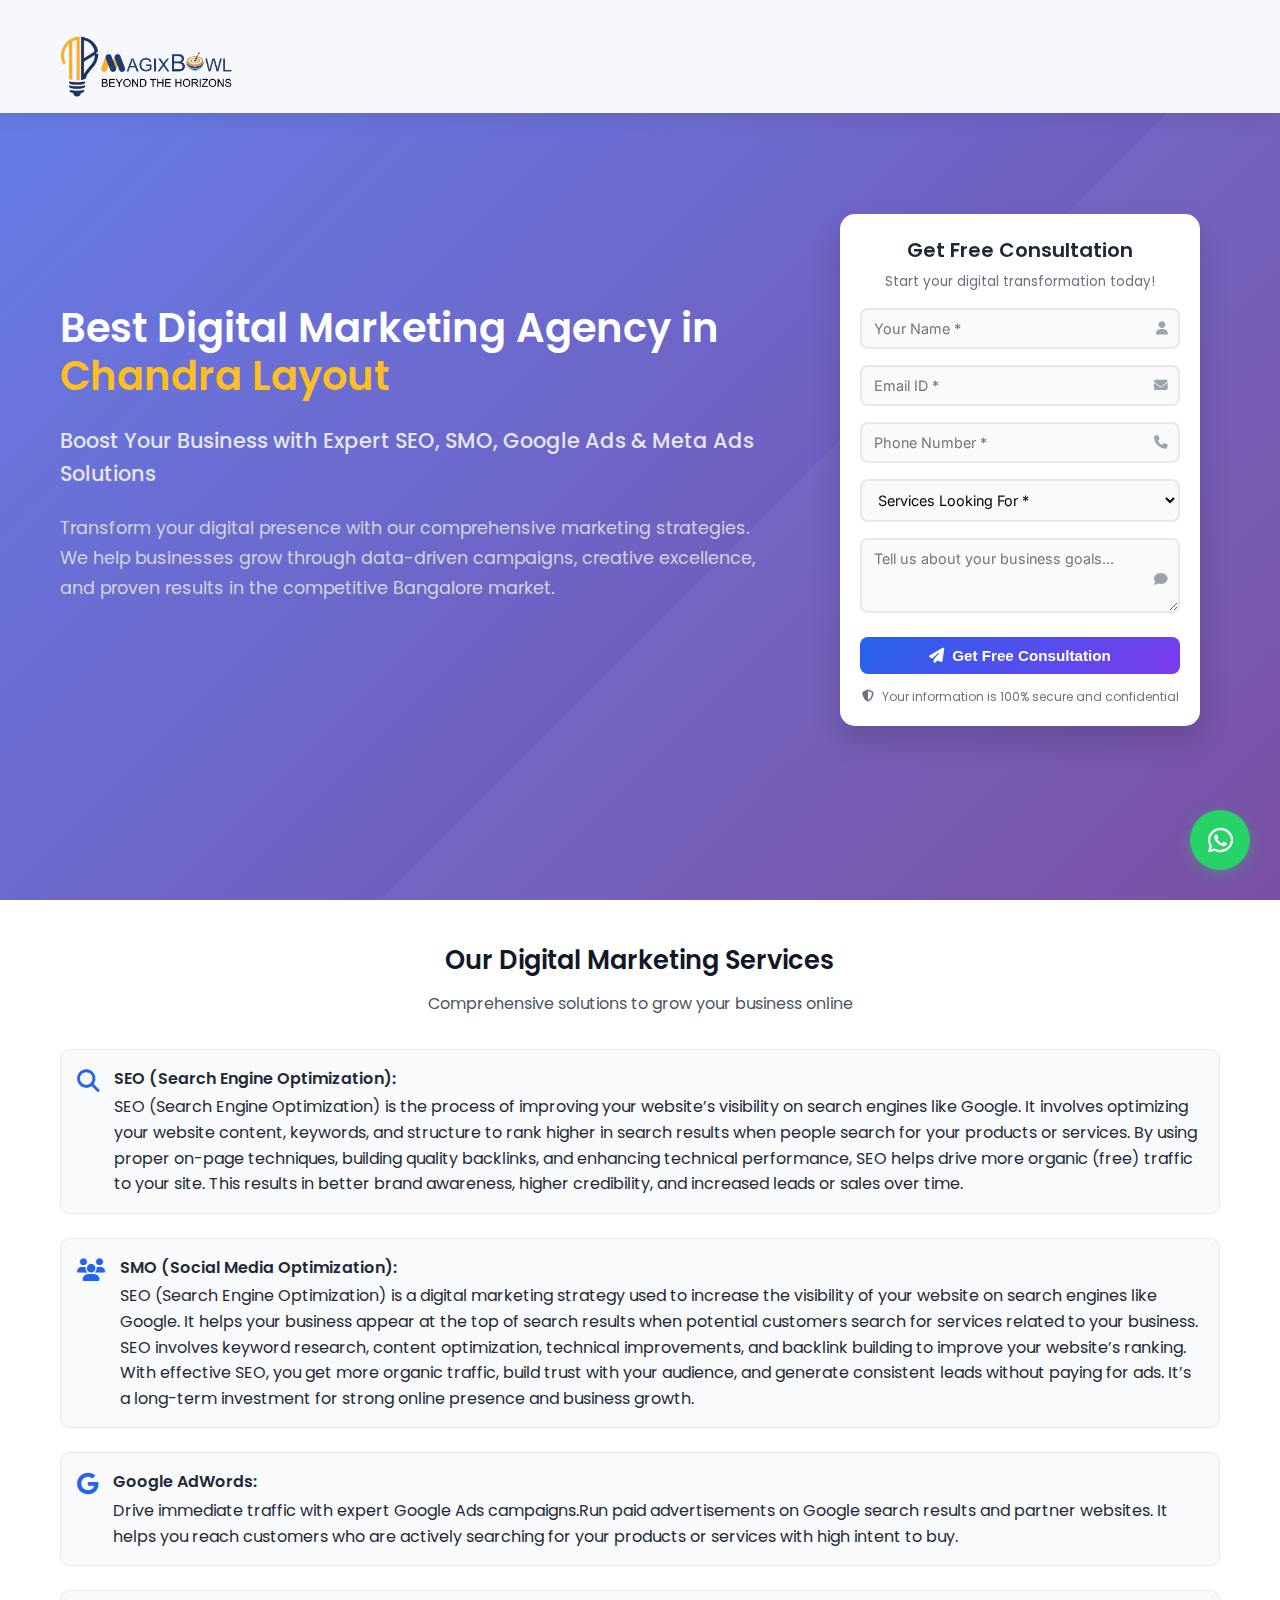
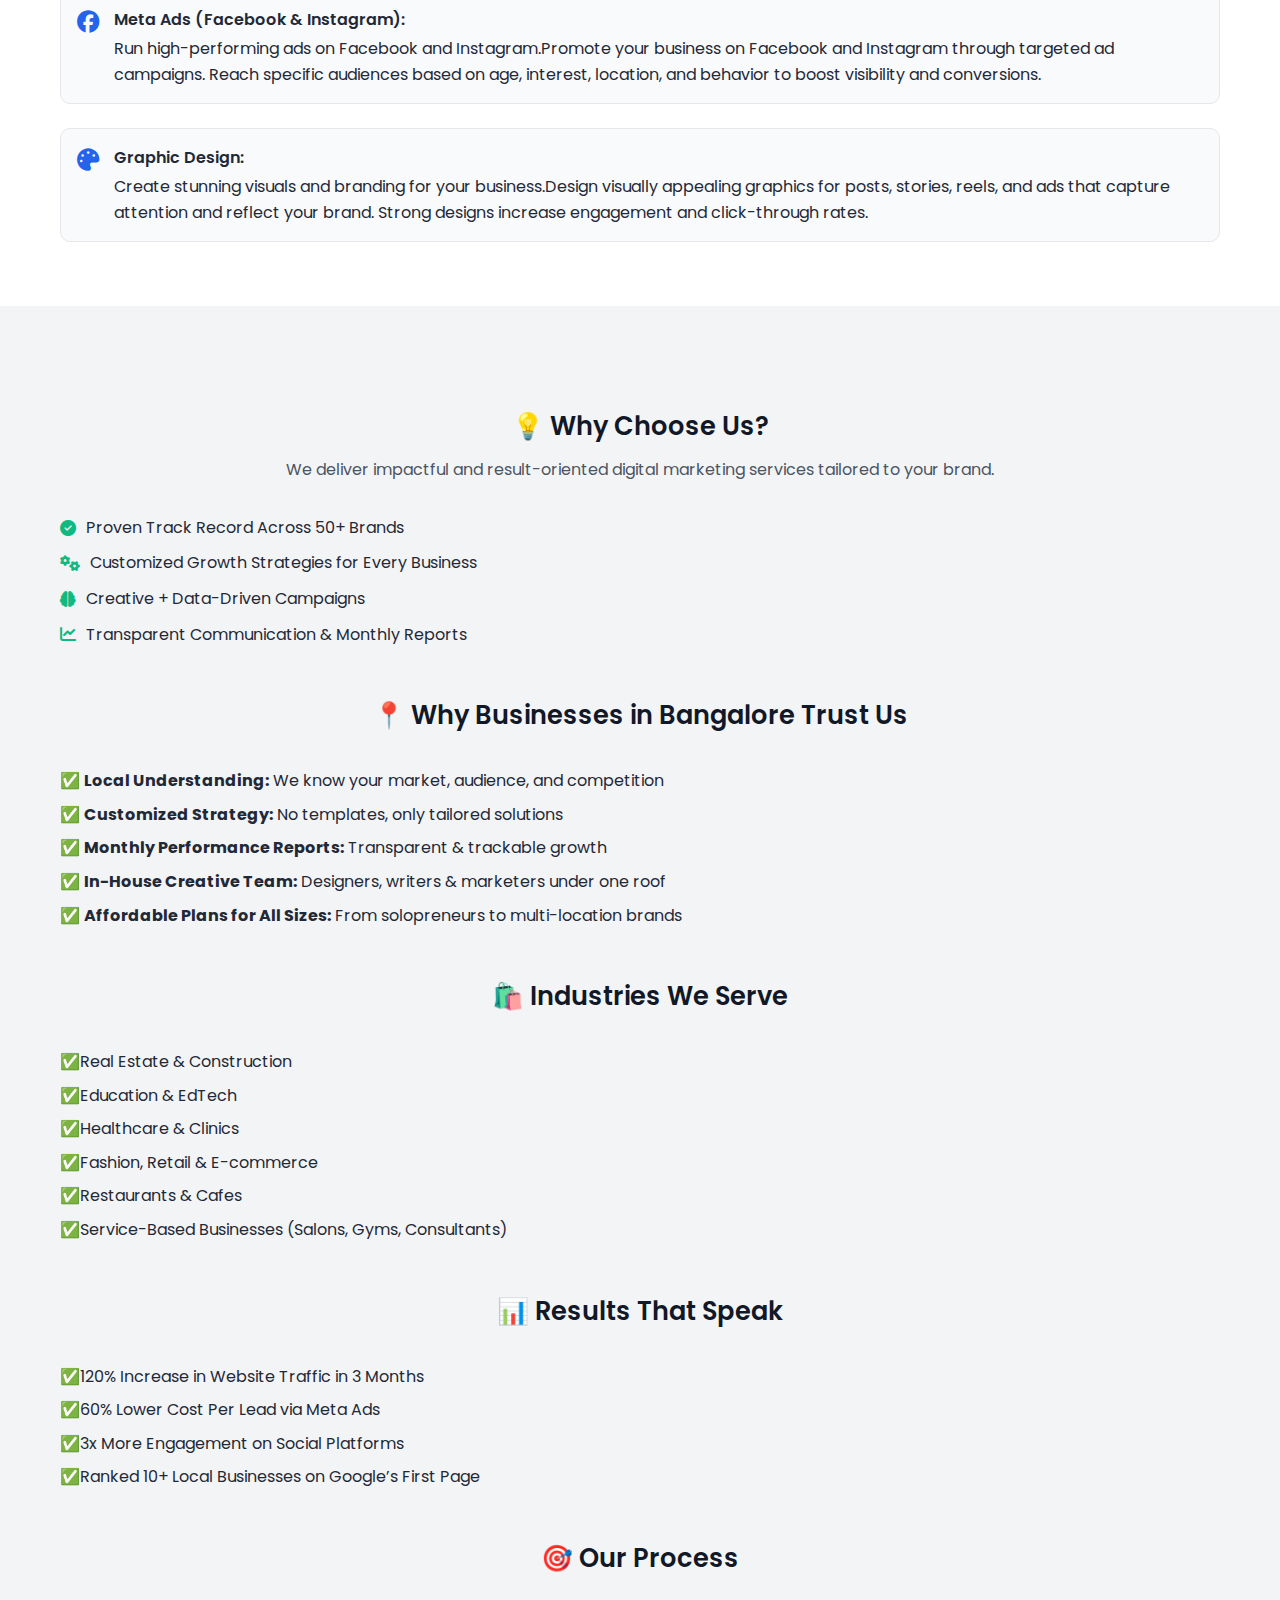
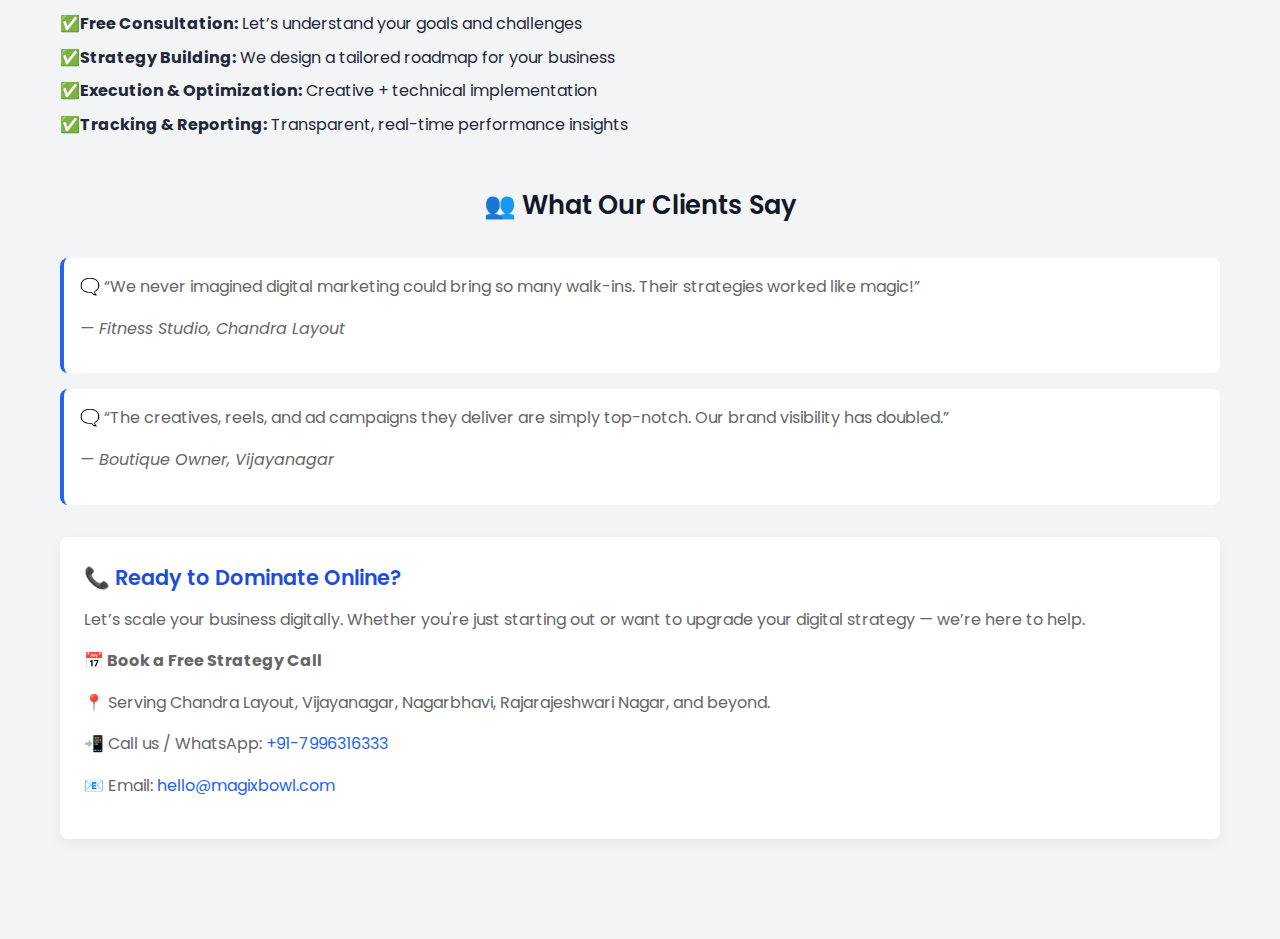
<file: index.html>
<!DOCTYPE html>
<html lang="en">

<head>
    <meta charset="UTF-8">
    <meta name="viewport" content="width=device-width, initial-scale=1.0">
    <title>DigiBoost | Best Digital Marketing Agency in Chandra Layout</title>
    <meta name="description"
        content="Leading digital marketing agency in Chandra Layout offering SEO, SMO, Google Ads, Meta Ads, and Graphic Design services. Boost your business online!">

    <!-- Google Fonts -->
    <link rel="preconnect" href="https://fonts.googleapis.com">
    <link rel="preconnect" href="https://fonts.gstatic.com" crossorigin>
    <link
        href="https://fonts.googleapis.com/css2?family=Inter:wght@300;400;500;600;700;800&family=Poppins:wght@300;400;500;600;700&display=swap"
        rel="stylesheet">

    <!-- Font Awesome for Icons -->
    <link rel="stylesheet" href="https://cdnjs.cloudflare.com/ajax/libs/font-awesome/6.5.0/css/all.min.css">

    <link rel="stylesheet" href="styles.css">
</head>

<body>
    <!-- Header -->
    <header class="header">
        <nav class="navbar">
            <div class="nav-container">
                <div class="logo">
                    <img src="./imges/logo (1).png" alt="">
                </div>
            </div>
        </nav>
    </header>

    <!-- Hero Section -->
    <section id="home" class="hero">
        <div class="hero-container">
            <div class="hero-content">
                <div class="hero-text">
                    <h1 class="hero-title">Best Digital Marketing Agency in <span class="highlight">Chandra
                            Layout</span></h1>
                    <p class="hero-subtitle">Boost Your Business with Expert SEO, SMO, Google Ads & Meta Ads Solutions
                    </p>
                    <p class="hero-description">Transform your digital presence with our comprehensive marketing
                        strategies. We help businesses grow through data-driven campaigns, creative excellence, and
                        proven results in the competitive Bangalore market.</p>


                </div>

                <!-- Contact Form -->
                <div class="hero-form-container">
                    <div class="form-header">
                        <h3>Get Free Consultation</h3>
                        <p>Start your digital transformation today!</p>
                    </div>
                    <form class="hero-form" id="contactForm">
                        <div class="form-group">
                            <input type="text" name="name" placeholder="Your Name *" required>
                            <i class="fas fa-user form-icon"></i>
                        </div>

                        <div class="form-group">
                            <input type="email" name="email" placeholder="Email ID *" required>
                            <i class="fas fa-envelope form-icon"></i>
                        </div>

                        <div class="form-group">
                            <input type="tel" name="phone" placeholder="Phone Number *" required>
                            <i class="fas fa-phone form-icon"></i>
                        </div>

                        <div class="form-group">
                            <select name="service" required>
                                <option value="" disabled selected>Services Looking For *</option>
                                <option value="seo">SEO (Search Engine Optimization)</option>
                                <option value="smo">SMO (Social Media Optimization)</option>
                                <option value="google_adwords">Google AdWords</option>
                                <option value="meta_ads">Meta Ads (Facebook & Instagram)</option>
                                <option value="graphic_design">Graphic Design</option>
                                <option value="all">Complete Digital Marketing Package</option>
                            </select>
                            <!-- <i class="fas fa-chevron-down select-icon"></i> -->
                        </div>

                        <div class="form-group">
                            <textarea name="message" placeholder="Tell us about your business goals..."
                                rows="3"></textarea>
                            <i class="fas fa-comment form-icon"></i>
                        </div>

                        <button class="submit-btn" type="submit">
                            <i class="fas fa-paper-plane"></i>
                            Get Free Consultation
                        </button>

                        <div class="form-note">
                            <i class="fas fa-shield-alt"></i>
                            <span>Your information is 100% secure and confidential</span>
                        </div>
                    </form>
                </div>
            </div>
        </div>
    </section>

    <!-- Services Section -->
    <section id="services" class="services">
        <div class="container">
            <div class="section-header">
                <h2>Our Digital Marketing Services</h2>
                <p>Comprehensive solutions to grow your business online</p>
            </div>

            <ul class="service-list">
                <li>
                    <i class="fas fa-search"></i>
                    <div>
                        <strong>SEO (Search Engine Optimization):</strong>
                        SEO (Search Engine Optimization) is the process of improving your website’s visibility on search
                        engines like Google. It involves optimizing your website content, keywords, and structure to
                        rank higher in search results when people search for your products or services. By using proper
                        on-page techniques, building quality backlinks, and enhancing technical performance, SEO helps
                        drive more organic (free) traffic to your site. This results in better brand awareness, higher
                        credibility, and increased leads or sales over time.
                    </div>
                </li>
                <li>
                    <i class="fas fa-users"></i>
                    <div>
                        <strong>SMO (Social Media Optimization):</strong>
                        SEO (Search Engine Optimization) is a digital marketing strategy used to increase the visibility
                        of your website on search engines like Google. It helps your business appear at the top of
                        search results when potential customers search for services related to your business. SEO
                        involves keyword research, content optimization, technical improvements, and backlink building
                        to improve your website’s ranking. With effective SEO, you get more organic traffic, build trust
                        with your audience, and generate consistent leads without paying for ads. It’s a long-term
                        investment for strong online presence and business growth.
                    </div>
                </li>
                <li>
                    <i class="fab fa-google"></i>
                    <div>
                        <strong>Google AdWords:</strong>
                        Drive immediate traffic with expert Google Ads campaigns.Run paid advertisements on Google
                        search results and partner websites. It helps you reach customers who are actively searching for
                        your products or services with high intent to buy.

                    </div>
                </li>
                <li>
                    <i class="fab fa-facebook"></i>
                    <div>
                        <strong>Meta Ads (Facebook & Instagram):</strong>
                        Run high-performing ads on Facebook and Instagram.Promote your business on Facebook and
                        Instagram through targeted ad campaigns. Reach specific audiences based on age, interest,
                        location, and behavior to boost visibility and conversions.
                    </div>
                </li>
                <li>
                    <i class="fas fa-palette"></i>
                    <div>
                        <strong>Graphic Design:</strong>
                        Create stunning visuals and branding for your business.Design visually appealing graphics for
                        posts, stories, reels, and ads that capture attention and reflect your brand. Strong designs
                        increase engagement and click-through rates.
                    </div>
                </li>
            </ul>
        </div>
    </section>
<section id="why-trust" class="trust-section">
  <div class="container">
    <div class="section-header">
      <h2>💡 Why Choose Us?</h2>
      <p>We deliver impactful and result-oriented digital marketing services tailored to your brand.</p>
    </div>

    <ul class="why-choose-list">
      <li><i class="fas fa-check-circle"></i> Proven Track Record Across 50+ Brands</li>
      <li><i class="fas fa-cogs"></i> Customized Growth Strategies for Every Business</li>
      <li><i class="fas fa-brain"></i> Creative + Data-Driven Campaigns</li>
      <li><i class="fas fa-chart-line"></i> Transparent Communication & Monthly Reports</li>
    </ul> 
    
    <div class="section-header" style="margin-top: 3rem;">
      <h2>📍 Why Businesses in Bangalore Trust Us</h2>
    </div>
    <ul class="trust-points">
      <li>✅ <strong>Local Understanding:</strong> We know your market, audience, and competition</li>
      <li>✅ <strong>Customized Strategy:</strong> No templates, only tailored solutions</li>
      <li>✅ <strong>Monthly Performance Reports:</strong> Transparent & trackable growth</li>
      <li>✅ <strong>In-House Creative Team:</strong> Designers, writers & marketers under one roof</li>
      <li>✅ <strong>Affordable Plans for All Sizes:</strong> From solopreneurs to multi-location brands</li>
    </ul>

    <div class="section-header" style="margin-top: 3rem;">
      <h2>🛍️ Industries We Serve</h2>
    </div>
    <ul class="industries-list">
      <li>✅Real Estate & Construction</li>
      <li>✅Education & EdTech</li>
      <li>✅Healthcare & Clinics</li>
      <li>✅Fashion, Retail & E-commerce</li>
      <li>✅Restaurants & Cafes</li>
      <li>✅Service-Based Businesses (Salons, Gyms, Consultants)</li>
    </ul>

    <div class="section-header" style="margin-top: 3rem;">
      <h2>📊 Results That Speak</h2>
    </div>
    <ul class="results-list">
      <li>✅120% Increase in Website Traffic in 3 Months</li>
      <li>✅60% Lower Cost Per Lead via Meta Ads</li>
      <li>✅3x More Engagement on Social Platforms</li>
      <li>✅Ranked 10+ Local Businesses on Google’s First Page</li>
    </ul>

    <div class="section-header" style="margin-top: 3rem;">
      <h2>🎯 Our Process</h2>
    </div>
    <ul class="process-list">
      <li>✅<strong>Free Consultation:</strong> Let’s understand your goals and challenges</li>
      <li>✅<strong>Strategy Building:</strong> We design a tailored roadmap for your business</li>
      <li>✅<strong>Execution & Optimization:</strong> Creative + technical implementation</li>
      <li>✅<strong>Tracking & Reporting:</strong> Transparent, real-time performance insights</li>
    </ul>

    <div class="section-header" style="margin-top: 3rem;">
      <h2>👥 What Our Clients Say</h2>
    </div>
    <div class="testimonial">
      <p>🗨️ “We never imagined digital marketing could bring so many walk-ins. Their strategies worked like magic!”</p>
      <p><em>— Fitness Studio, Chandra Layout</em></p>
    </div>
    <div class="testimonial">
      <p>🗨️ “The creatives, reels, and ad campaigns they deliver are simply top-notch. Our brand visibility has doubled.”</p>
      <p><em>— Boutique Owner, Vijayanagar</em></p>
    </div>

    <div class="cta-box">
      <h3>📞 Ready to Dominate Online?</h3>
      <p>Let’s scale your business digitally. Whether you're just starting out or want to upgrade your digital strategy — we’re here to help.</p>
      <p><strong>📅 Book a Free Strategy Call</strong></p>
      <p>📍 Serving Chandra Layout, Vijayanagar, Nagarbhavi, Rajarajeshwari Nagar, and beyond.</p>
      <p>📲 Call us / WhatsApp: <a href="https://wa.me/917996316333" target="_blank">+91-7996316333</a></p>
      <p>📧 Email: <a href="mailto:hello@magixbowl.com">hello@magixbowl.com</a></p>
    </div>
  </div>
</section>



    <!-- WhatsApp Float Button -->
    <a href="https://wa.me/917996316333" class="whatsapp-float" target="_blank">
        <i class="fab fa-whatsapp"></i>
    </a>

    <script src="script.js"></script>
</body>

</html>
</file>
<file: styles.css>
/* Reset and Base Styles */
* {
    margin: 0;
    padding: 0;
    box-sizing: border-box;
}

html {
    scroll-behavior: smooth;
}

body {
    font-family: 'Inter', sans-serif;
    line-height: 1.6;
    color: #333;
    overflow-x: hidden;
}

.container {
    max-width: 1200px;
    margin: 0 auto;
    padding: 0 20px;
}

.logo {
    width: 15%;
    padding-top: 20px;
}

.logo img {
    width: 100%;

}

/* Typography */
h1,
h2,
h3,
h4 {
    font-family: 'Poppins', sans-serif;
    font-weight: 600;
}

h1 {
    font-size: 3.5rem;
    line-height: 1.2;
}

h2 {
    font-size: 2.5rem;
    margin-bottom: 1rem;
}

h3 {
    font-size: 1.8rem;
    margin-bottom: 0.8rem;
}

h4 {
    font-size: 1.3rem;
    margin-bottom: 0.5rem;
}

p {
    margin-bottom: 1rem;
    color: #666;
}

/* Header */
.header {
    position: fixed;
    top: 0;
    width: 100%;
    background: rgba(255, 255, 255, 0.95);
    backdrop-filter: blur(10px);
    z-index: 1000;
    transition: all 0.3s ease;
    box-shadow: 0 2px 20px rgba(0, 0, 0, 0.1);
}

.navbar {
    padding: 1rem 0;
}

.nav-container {
    display: flex;
    justify-content: space-between;
    align-items: center;
    max-width: 1200px;
    margin: 0 auto;
    padding: 0 20px;
}

.logo {
    display: flex;
    align-items: center;
    gap: 0.5rem;
    font-family: 'Poppins', sans-serif;
    font-size: 1.8rem;
    font-weight: 700;
    color: #2563eb;
}

.logo i {
    font-size: 2rem;
    color: #f59e0b;
}

.nav-menu {
    display: flex;
    list-style: none;
    gap: 2rem;
}

.nav-link {
    text-decoration: none;
    color: #333;
    font-weight: 500;
    transition: color 0.3s ease;
    position: relative;
}

.nav-link:hover {
    color: #2563eb;
}

.nav-link::after {
    content: '';
    position: absolute;
    bottom: -5px;
    left: 0;
    width: 0;
    height: 2px;
    background: #2563eb;
    transition: width 0.3s ease;
}

.nav-link:hover::after {
    width: 100%;
}


/* Hero Section */
.hero {
    min-height: 100vh;
    background: linear-gradient(135deg, #667eea 0%, #764ba2 100%);
    display: flex;
    align-items: center;
    padding: 120px 0 80px;
    position: relative;
    overflow: hidden;
}

.hero::before {
    content: '';
    position: absolute;
    top: 0;
    left: 0;
    right: 0;
    bottom: 0;
    background: url('data:image/svg+xml,<svg xmlns="http://www.w3.org/2000/svg" viewBox="0 0 1000 1000"><polygon fill="%23ffffff08" points="0,1000 1000,0 1000,1000"/></svg>');
    background-size: cover;
}

.hero-container {
    max-width: 1200px;
    margin: 0 auto;
    padding: 0 20px;
    position: relative;
    z-index: 2;
}

.hero-content {
    display: grid;
    grid-template-columns: 1fr 400px;
    gap: 4rem;
    align-items: center;
}

.hero-text {
    color: white;
}

.hero-title {
    font-size: 2.5rem;
    margin-bottom: 1.5rem;
    line-height: 1.2;
}

.highlight {
    color: #fbbf24;
   
}

.hero-subtitle {
    font-size: 1.3rem;
    margin-bottom: 1.5rem;
    color: #e5e7eb;
    font-weight: 500;
}

.hero-description {
    font-size: 1.1rem;
    margin-bottom: 2rem;
    color: #d1d5db;
    line-height: 1.7;
}

.hero-stats {
    display: flex;
    gap: 2rem;
    margin-top: 2rem;
}

.stat {
    text-align: center;
}

.stat-number {
    display: block;
    font-size: 2rem;
    font-weight: 700;
    color: #fbbf24;
}

.stat-label {
    font-size: 0.9rem;
    color: #d1d5db;
}

/* Hero Form */
.hero-form-container {
    background: white;
    padding: 1.2rem;
    border-radius: 15px;
    box-shadow: 0 15px 30px rgba(0, 0, 0, 0.15);
    backdrop-filter: blur(8px);
    border: 1px solid rgba(255, 255, 255, 0.2);
    max-width: 360px;
    margin: auto;
}

.form-header {
    text-align: center;
    margin-bottom: 1rem;
}

.form-header h3 {
    color: #1f2937;
    margin-bottom: 0.3rem;
    font-size: 1.25rem;
}

.form-header p {
    color: #6b7280;
    font-size: 0.85rem;
    margin: 0;
}

.form-group {
    position: relative;
    margin-bottom: 1rem;
}

.form-group input,
.form-group select,
.form-group textarea {
    width: 100%;
    padding: 10px 40px 10px 12px;
    border: 2px solid #e5e7eb;
    border-radius: 8px;
    font-size: 0.9rem;
    font-family: 'Inter', sans-serif;
    background: #f9fafb;
    transition: all 0.3s ease;
}

.form-group input:focus,
.form-group select:focus,
.form-group textarea:focus {
    outline: none;
    border-color: #2563eb;
    background: white;
    box-shadow: 0 0 0 3px rgba(37, 99, 235, 0.1);
}

.form-icon,
.select-icon {
    position: absolute;
    right: 12px;
    top: 50%;
    transform: translateY(-50%);
    color: #9ca3af;
    font-size: 0.85rem;
    pointer-events: none;
}

.form-group:focus-within .form-icon {
    color: #2563eb;
}

.submit-btn {
    width: 100%;
    padding: 10px;
    background: linear-gradient(135deg, #2563eb, #7c3aed);
    color: white;
    border: none;
    border-radius: 8px;
    font-size: 0.95rem;
    font-weight: 600;
    cursor: pointer;
    display: flex;
    align-items: center;
    justify-content: center;
    gap: 0.5rem;
    transition: all 0.3s ease;
}

.submit-btn:hover {
    transform: translateY(-1px);
    box-shadow: 0 8px 20px rgba(37, 99, 235, 0.2);
}

.form-note {
    display: flex;
    align-items: center;
    justify-content: center;
    gap: 0.5rem;
    margin-top: 0.8rem;
    font-size: 0.75rem;
    color: #6b7280;
}


/* Services Section */
/* .services {
    padding: 100px 0;
    background: #f8fafc;
}

.section-header {
    text-align: center;
    margin-bottom: 4rem;
}

.section-header h2 {
    color: #1f2937;
    position: relative;
    display: inline-block;
}

.section-header h2::after {
    content: '';
    position: absolute;
    bottom: -10px;
    left: 50%;
    transform: translateX(-50%);
    width: 60px;
    height: 3px;
    background: linear-gradient(135deg, #2563eb, #7c3aed);
    border-radius: 2px;
}

.section-header p {
    font-size: 1.1rem;
    color: #6b7280;
    margin-top: 1rem;
}

.services-grid {
    display: grid;
    grid-template-columns: repeat(auto-fit, minmax(350px, 1fr));
    gap: 2rem;
}

.service-card {
    background: white;
   
}

.service-card::before {
    content: '';
    position: absolute;
    top: 0;
    left: 0;
    right: 0;
    height: 4px;
    background: linear-gradient(135deg, #2563eb, #7c3aed);
}

.service-card:hover {
    transform: translateY(-10px);
    box-shadow: 0 20px 40px rgba(0, 0, 0, 0.15);
}

.service-card.featured {
    border: 2px solid #2563eb;
    transform: scale(1.05);
}

.service-card.premium {
    border: 2px solid #7c3aed;
}

.featured-badge,
.premium-badge {
    position: absolute;
    top: 20px;
    right: 20px;
    background: #2563eb;
    color: white;
    padding: 5px 15px;
    border-radius: 20px;
    font-size: 0.8rem;
    font-weight: 600;
}

.premium-badge {
    background: #7c3aed;
}

.service-icon {
    width: 70px;
    height: 70px;
    background: linear-gradient(135deg, #2563eb, #7c3aed);
    border-radius: 50%;
    display: flex;
    align-items: center;
    justify-content: center;
    margin-bottom: 1.5rem;
}

.service-icon i {
    font-size: 1.8rem;
    color: white;
}

.service-card h3 {
    color: #1f2937;
    margin-bottom: 1rem;
}

.service-card p {
    margin-bottom: 1.5rem;
    color: #6b7280;
}

.service-features {
    list-style: none;
    margin-bottom: 2rem;
}

.service-features li {
    padding: 0.5rem 0;
    color: #4b5563;
    display: flex;
    align-items: center;
    gap: 0.5rem;
}

.service-features i {
    color: #10b981;
    font-size: 0.8rem;
}

.service-price {
    background: linear-gradient(135deg, #f3f4f6, #e5e7eb);
    padding: 1rem;
    border-radius: 10px;
    text-align: center;
    font-weight: 600;
    color: #1f2937;
    margin-top: 1rem;
} */
 body {
  font-family: 'Poppins', sans-serif;
  margin: 0;
  padding: 0;
  color: #1f2937;
  background: #ffffff;
}

.container {
  max-width: 1200px;
  margin: 0 auto;
  padding: 40px 20px;
}

.section-header {
  text-align: center;
  margin-bottom: 2rem;
}

.section-header h2 {
  font-size: 2.2rem;
  color: #2563eb;
}

.section-header p {
  color: #6b7280;
  font-size: 1rem;
}

.service-list {
  list-style: none;
  padding: 0;
  margin: 0;
}

.service-list li {
  display: flex;
  align-items: flex-start;
  gap: 15px;
  margin-bottom: 1.5rem;
  padding: 1rem;
  border: 1px solid #e5e7eb;
  border-radius: 10px;
  transition: all 0.3s ease;
  background: #f9fafb;
}

.service-list li:hover {
  background-color: #e0f2fe;
  transform: translateX(5px);
}

.service-list i {
  font-size: 1.4rem;
  color: #2563eb;
  margin-top: 4px;
}

.service-list strong {
  display: block;
  margin-bottom: 0.2rem;
  font-weight: 600;
}


/* About Section */
.about {
    padding: 100px 0;
    background: white;
}

.about-content {
    display: grid;
    grid-template-columns: 1fr 1fr;
    gap: 4rem;
    align-items: center;
}

.about-text h2 {
    color: #1f2937;
    margin-bottom: 1rem;
}

.about-subtitle {
    color: #2563eb;
    font-weight: 600;
    margin-bottom: 2rem;
}

.about-features {
    display: grid;
    gap: 1.5rem;
}

.feature-item {
    display: flex;
    align-items: flex-start;
    gap: 1rem;
    padding: 1.5rem;
    background: #f8fafc;
    border-radius: 15px;
    transition: all 0.3s ease;
}

.feature-item:hover {
    background: #e0f2fe;
    transform: translateX(10px);
}

.feature-item i {
    font-size: 1.5rem;
    color: #2563eb;
    margin-top: 0.2rem;
}

.feature-item h4 {
    color: #1f2937;
    margin-bottom: 0.5rem;
}

.feature-item p {
    color: #6b7280;
    margin: 0;
    font-size: 0.9rem;
}

.about-image {
    position: relative;
    border-radius: 20px;
    overflow: hidden;
    box-shadow: 0 20px 40px rgba(0, 0, 0, 0.1);
}

.about-image img {
    width: 100%;
    height: 400px;
    object-fit: cover;
}

.image-overlay {
    position: absolute;
    bottom: 20px;
    left: 20px;
    background: rgba(37, 99, 235, 0.9);
    color: white;
    padding: 1rem 1.5rem;
    border-radius: 10px;
    backdrop-filter: blur(10px);
}

.overlay-content h4 {
    font-size: 1.5rem;
    margin-bottom: 0.2rem;
}

.overlay-content p {
    margin: 0;
    font-size: 0.9rem;
    opacity: 0.9;
}

/* Portfolio Section */
.portfolio {
    padding: 100px 0;
    background: #f8fafc;
}

.portfolio-grid {
    display: grid;
    grid-template-columns: repeat(auto-fit, minmax(350px, 1fr));
    gap: 2rem;
}

.portfolio-item {
    background: white;
    border-radius: 20px;
    overflow: hidden;
    box-shadow: 0 10px 30px rgba(0, 0, 0, 0.1);
    transition: all 0.3s ease;
}

.portfolio-item:hover {
    transform: translateY(-10px);
    box-shadow: 0 20px 40px rgba(0, 0, 0, 0.15);
}

.portfolio-image {
    position: relative;
    overflow: hidden;
}

.portfolio-image img {
    width: 100%;
    height: 200px;
    object-fit: cover;
    transition: transform 0.3s ease;
}

.portfolio-item:hover .portfolio-image img {
    transform: scale(1.1);
}

.portfolio-content {
    padding: 1.5rem;
}

.portfolio-content h4 {
    color: #1f2937;
    margin-bottom: 0.5rem;
}

.portfolio-content p {
    color: #6b7280;
    margin-bottom: 1rem;
    font-size: 0.9rem;
}

.portfolio-result {
    background: linear-gradient(135deg, #10b981, #059669);
    color: white;
    padding: 0.5rem 1rem;
    border-radius: 20px;
    font-weight: 600;
    font-size: 0.9rem;
    display: inline-block;
}

/* Contact Section */
.contact {
    padding: 100px 0;
    background: white;
}

.contact-content {
    display: grid;
    grid-template-columns: 1fr 1fr;
    gap: 4rem;
}

.contact-info h3 {
    color: #1f2937;
    margin-bottom: 1rem;
}

.contact-info p {
    color: #6b7280;
    margin-bottom: 2rem;
}

.contact-details {
    display: grid;
    gap: 1.5rem;
}

.contact-item {
    display: flex;
    align-items: flex-start;
    gap: 1rem;
}

.contact-item i {
    font-size: 1.2rem;
    color: #2563eb;
    margin-top: 0.2rem;
    width: 20px;
}

.contact-item h4 {
    color: #1f2937;
    margin-bottom: 0.3rem;
}

.contact-item p {
    color: #6b7280;
    margin: 0;
}

.contact-form-section h3 {
    color: #1f2937;
    margin-bottom: 1.5rem;
}

.contact-form {
    background: #f8fafc;
    padding: 2rem;
    border-radius: 20px;
}

.form-row {
    display: grid;
    grid-template-columns: 1fr 1fr;
    gap: 1rem;
}

/* Footer */
.footer {
    background: #1f2937;
    color: white;
    padding: 60px 0 20px;
}

.footer-content {
    display: grid;
    grid-template-columns: repeat(auto-fit, minmax(250px, 1fr));
    gap: 3rem;
    margin-bottom: 3rem;
}

.footer-section h4 {
    color: #fbbf24;
    margin-bottom: 1.5rem;
}

.footer-section p {
    color: #d1d5db;
    margin-bottom: 1.5rem;
}

.footer-section ul {
    list-style: none;
}

.footer-section ul li {
    margin-bottom: 0.8rem;
}

.footer-section ul li a {
    color: #d1d5db;
    text-decoration: none;
    transition: color 0.3s ease;
}

.footer-section ul li a:hover {
    color: #fbbf24;
}

.social-links {
    display: flex;
    gap: 1rem;
}

.social-links a {
    width: 40px;
    height: 40px;
    background: #2563eb;
    border-radius: 50%;
    display: flex;
    align-items: center;
    justify-content: center;
    color: white;
    text-decoration: none;
    transition: all 0.3s ease;
}

.social-links a:hover {
    background: #fbbf24;
    transform: translateY(-3px);
}

.footer-section .contact-item {
    margin-bottom: 1rem;
}

.footer-section .contact-item i {
    color: #fbbf24;
}

.footer-section .contact-item span {
    color: #d1d5db;
}

.footer-bottom {
    text-align: center;
    padding-top: 2rem;
    border-top: 1px solid #374151;
    color: #9ca3af;
}

/* WhatsApp Float Button */
.whatsapp-float {
    position: fixed;
    bottom: 30px;
    right: 30px;
    width: 60px;
    height: 60px;
    background: #25d366;
    border-radius: 50%;
    display: flex;
    align-items: center;
    justify-content: center;
    color: white;
    font-size: 1.8rem;
    text-decoration: none;
    box-shadow: 0 4px 15px rgba(37, 211, 102, 0.3);
    z-index: 1000;
    transition: all 0.3s ease;
    animation: pulse 2s infinite;
}

.whatsapp-float:hover {
    transform: scale(1.1);
    box-shadow: 0 6px 20px rgba(37, 211, 102, 0.4);
}

/* Animations */
@keyframes pulse {
    0% {
        box-shadow: 0 0 0 0 rgba(37, 211, 102, 0.7);
    }

    70% {
        box-shadow: 0 0 0 10px rgba(37, 211, 102, 0);
    }

    100% {
        box-shadow: 0 0 0 0 rgba(37, 211, 102, 0);
    }
}

/* Responsive Design */
@media (max-width: 768px) {
    .hamburger {
        display: flex;
    }

    .nav-menu {
        position: fixed;
        left: -100%;
        top: 70px;
        flex-direction: column;
        background-color: white;
        width: 100%;
        text-align: center;
        transition: 0.3s;
        box-shadow: 0 10px 27px rgba(0, 0, 0, 0.05);
        padding: 2rem 0;
    }

    .nav-menu.active {
        left: 0;
    }

    .hero-content {
        grid-template-columns: 1fr;
        gap: 2rem;
        text-align: center;
    }

    .hero-title {
        font-size: 2.5rem;
    }

    .hero-stats {
        justify-content: center;
    }

    h2 {
        font-size: 2rem;
    }

    .about-content {
        grid-template-columns: 1fr;
        gap: 2rem;
    }

    .contact-content {
        grid-template-columns: 1fr;
        gap: 2rem;
    }

    .form-row {
        grid-template-columns: 1fr;
    }

    .services-grid {
        grid-template-columns: 1fr;
    }

    .portfolio-grid {
        grid-template-columns: 1fr;
    }

    .footer-content {
        grid-template-columns: 1fr;
        text-align: center;
    }

    .whatsapp-float {
        bottom: 20px;
        right: 20px;
        width: 50px;
        height: 50px;
        font-size: 1.5rem;
    }
}

@media (max-width: 480px) {
    .container {
        padding: 0 15px;
    }

    .hero-title {
        font-size: 2rem;
    }

    .hero-subtitle {
        font-size: 1.1rem;
    }

    .hero-form-container {
        padding: 1.5rem;
    }

    .service-card {
        padding: 1.5rem;
    }

    .contact-form {
        padding: 1.5rem;
    }
}

.trust-section {
  padding: 60px 20px;
  background: #f9fafb;
  color: #1f2937;
}

.section-header h2 {
  font-size: 1.8rem;
  margin-bottom: 10px;
  color: #111827;
}

.section-header p {
  font-size: 1rem;
  color: #4b5563;
}

.testimonial-box {
  background: #fff;
  padding: 1.5rem;
  margin-top: 1rem;
  border-left: 4px solid #2563eb;
  box-shadow: 0 5px 20px rgba(0, 0, 0, 0.05);
  border-radius: 10px;
  max-width: 600px;
}

.quote-icon {
  color: #7c3aed;
  font-size: 1.5rem;
}

.testimonial-text {
  font-style: italic;
  margin: 10px 0;
}

.testimonial-author {
  text-align: right;
  font-weight: 600;
  color: #374151;
}

.why-choose-list {
  list-style: none;
  padding-left: 0;
  margin-top: 1.5rem;
}

.why-choose-list li {
  margin: 10px 0;
  font-size: 1rem;
  display: flex;
  align-items: center;
}

.why-choose-list li i {
  color: #10b981;
  margin-right: 10px;
}

.cta-box {
  margin-top: 2.5rem;
  background: white;
  padding: 1.5rem;
  border-radius: 10px;
  box-shadow: 0 8px 20px rgba(0, 0, 0, 0.05);
}

.cta-box h3 {
  font-size: 1.3rem;
  color: #1d4ed8;
}

.cta-box .cta-tagline {
  font-weight: bold;
  color: #111827;
  margin-top: 1rem;
}
.trust-section {
  padding: 60px 20px;
  background: #f3f4f6;
  color: #1f2937;
}

.section-header h2 {
  font-size: 1.6rem;
  color: #111827;
  margin-bottom: 10px;
}

ul {
  list-style: none;
  padding: 0;
}

ul li {
  margin: 8px 0;
  font-size: 1rem;
}

.testimonial {
  background: #fff;
  padding: 1rem;
  margin: 1rem 0;
  border-left: 4px solid #2563eb;
  border-radius: 8px;
}

.cta-box {
  background: #fff;
  padding: 1.5rem;
  margin-top: 2rem;
  border-radius: 8px;
  box-shadow: 0 5px 15px rgba(0,0,0,0.05);
}

.cta-box a {
  color: #2563eb;
  text-decoration: none;
}
</file>
